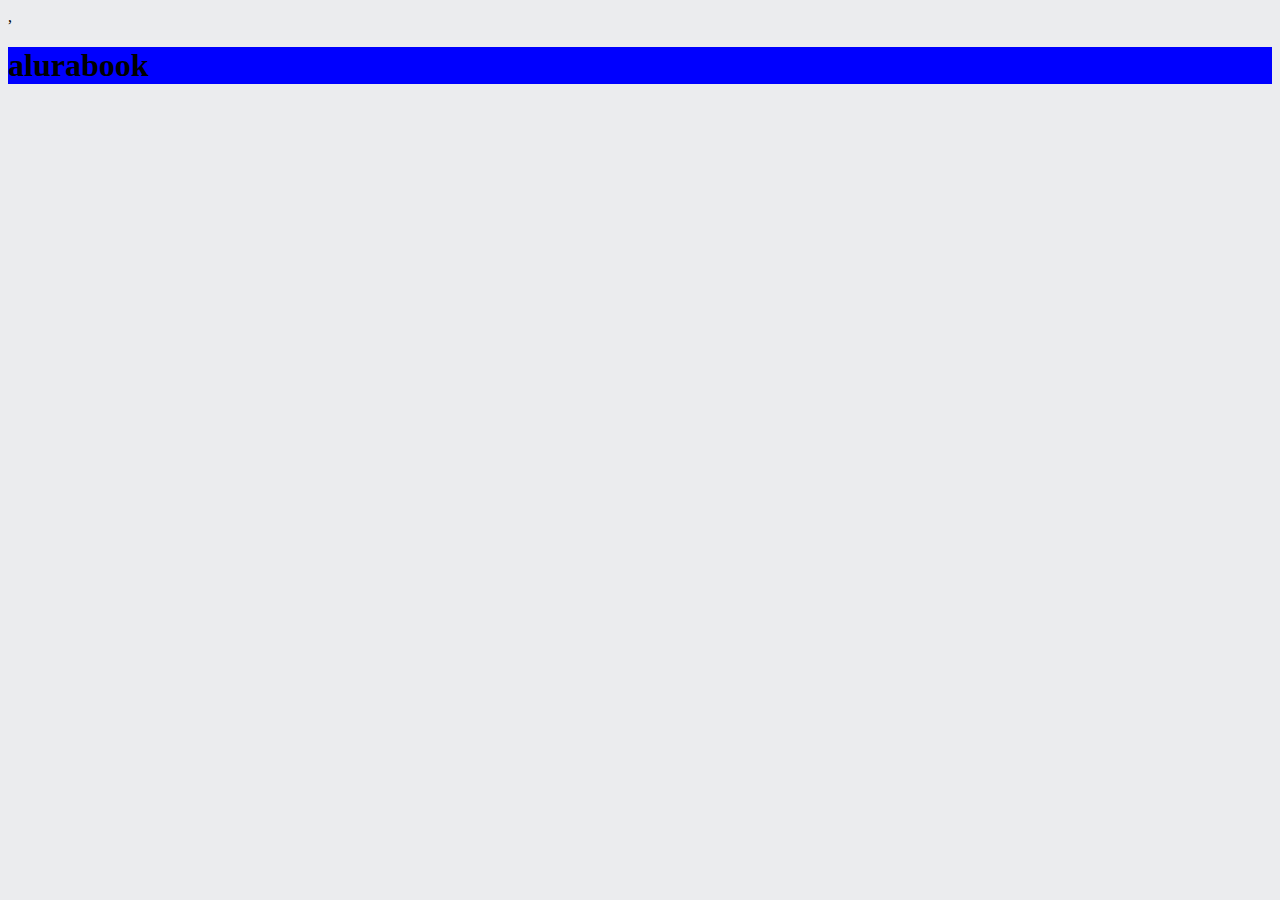
<file: index.html>
<!DOCTYPE html>
   <html>


<head>
   <meta charset="UTF-8">
   <meta name="viewport content= width=device-width, initial-scale-1.0">
   <title>alurabooks</title>
   <link rel="stylesheet" href="styles.css">
</head>
   <body>
      ,<h1>alurabook</h1>

   </body>  

   </body>
   
   </html>
</file>
<file: styles.css>
:root{
    --cor-de-fundo: #ebecee;
}

body{
    background-color: var(--cor-de-fundo);
}

h1{
    background-color: blue;
}
</file>
